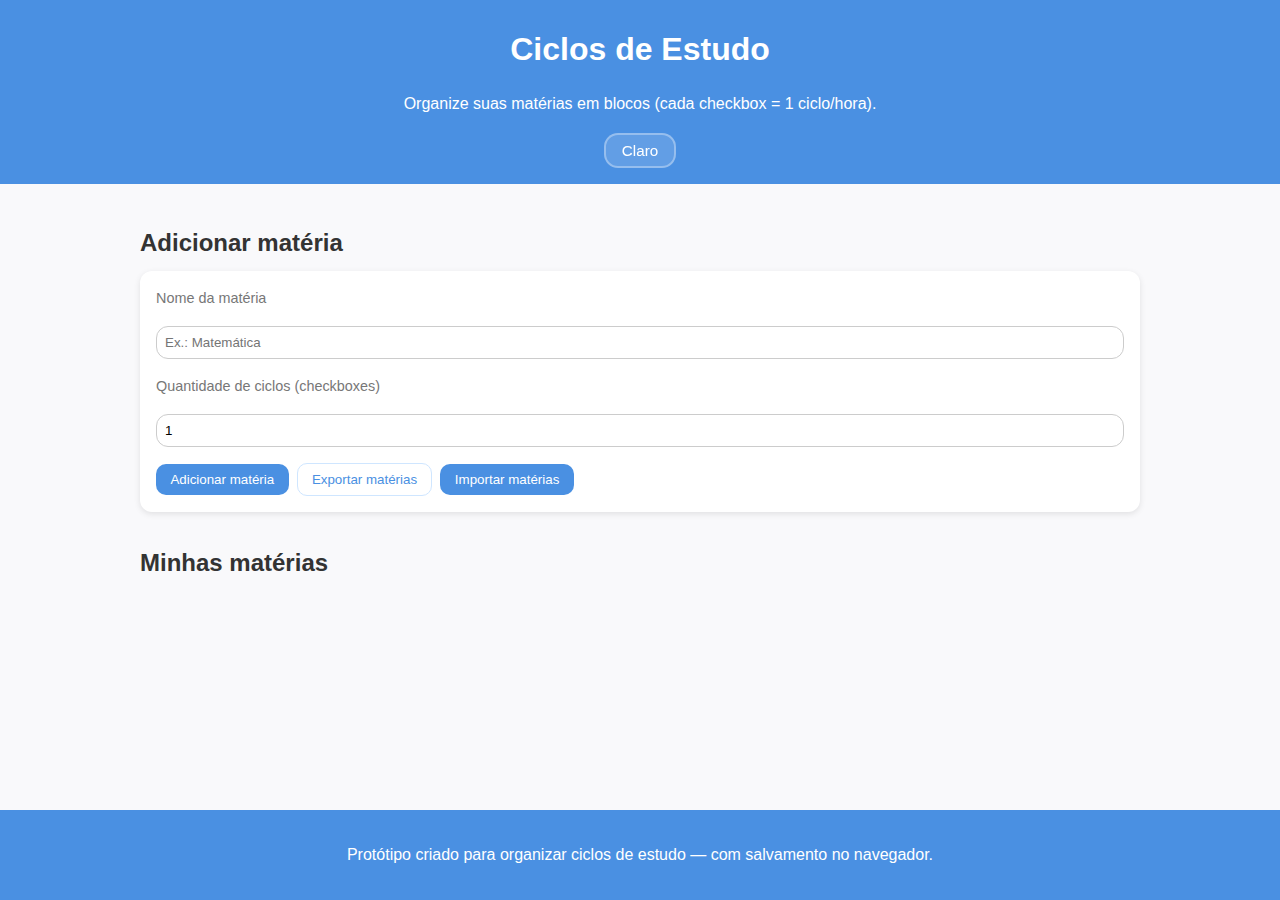
<file: index.html>
<!doctype html>
<html lang="pt-BR">
<head>
  <meta charset="utf-8">
  <meta name="viewport" content="width=device-width,initial-scale=1">
  <title>Ciclos de Estudo — HTML + JS + CSS</title>
  <link rel="stylesheet" href="src/css/styles.css">
</head>
<body>
  <header>
    <h1>Ciclos de Estudo</h1>
    <p>Organize suas matérias em blocos (cada checkbox = 1 ciclo/hora).</p>
    <button id="theme-toggle">Claro</button>
  </header>

  <main>
    <section aria-labelledby="form-title">
      <h2 id="form-title">Adicionar matéria</h2>
      <form id="add-subject-form">
        <label for="subject-name">Nome da matéria</label>
        <input type="text" id="subject-name" name="subjectName" required placeholder="Ex.: Matemática">

        <label for="subject-hours">Quantidade de ciclos (checkboxes)</label>
        <input type="number" id="subject-hours" name="subjectHours" min="1" max="100" value="1" required>

        <div class="controls-row">
          <button type="submit" class="btn">Adicionar matéria</button>
          <button type="button" id="export-btn" class="btn ghost">Exportar matérias</button>
          <input type="file" id="import-input" accept="application/json" style="display:none">
          <button type="button" id="import-btn" class="btn">Importar matérias</button>
        </div>
      </form>
    </section>

    <section aria-labelledby="subjects-title">
      <h2 id="subjects-title">Minhas matérias</h2>
      <div id="subjects-container"></div>
    </section>

    <template id="subject-template">
      <article class="subject-card" data-subject-id="">
        <header>
          <h3 class="subject-title"></h3>
          <div class="subject-controls">
            <button type="button" class="delete-subject">Excluir</button>
          </div>
        </header>

        <div class="subject-meta">
          <span class="subject-hours"></span>
          <progress class="subject-progress"></progress>
        </div>

        <div class="subject-checkboxes"></div>
        <button type="button" class="clear-progress">Limpar progresso</button>
      </article>
    </template>
  </main>

  <footer>
    <p>Protótipo criado para organizar ciclos de estudo — com salvamento no navegador.</p>
  </footer>
   <script src="src/js/script.js"></script>
   <script src="src/js/theme.js"></script>
</body>
</html>
</file>
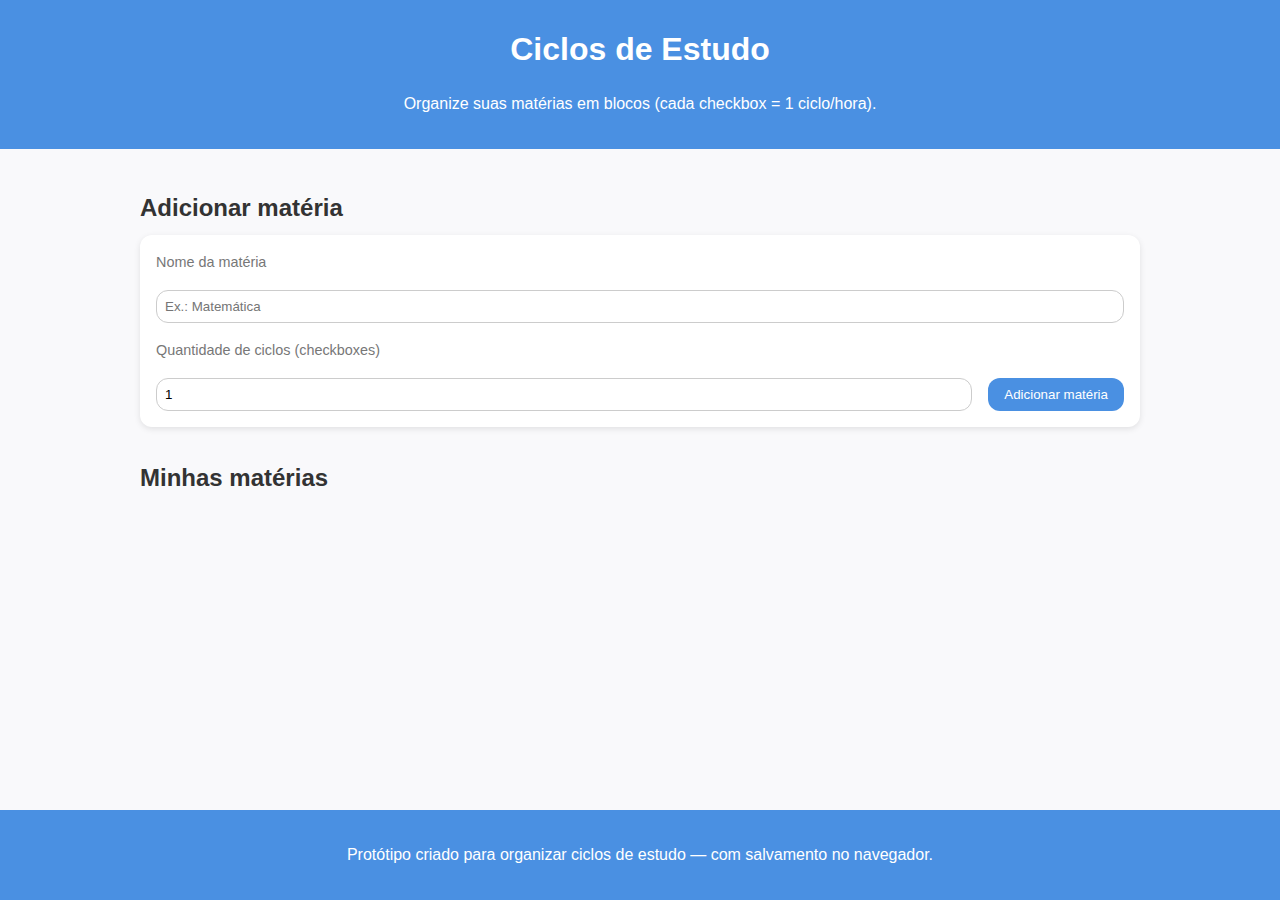
<file: Ciclo de estudos/index.html>
<!doctype html>
<html lang="pt-BR">
<head>
  <meta charset="utf-8">
  <meta name="viewport" content="width=device-width,initial-scale=1">
  <title>Ciclos de Estudo — HTML + JS + CSS</title>
  <style>
    :root {
      --bg: #f9f9fb;
      --card: #ffffff;
      --primary: #4a90e2;
      --danger: #e94e4e;
      --text: #333;
      --muted: #777;
      --radius: 12px;
    }

    html, body {
      height: 100%;
      margin: 0;
      padding: 0;
    }

    body {
      font-family: Arial, Helvetica, sans-serif;
      background: var(--bg);
      color: var(--text);
      line-height: 1.6;
      display: flex;
      flex-direction: column;
    }

    header {
      text-align: center;
      background: var(--primary);
      color: #fff;
      padding: 1rem;
    }

    main {
      flex: 1;
      max-width: 1000px;
      margin: 2rem auto;
      padding: 0 1rem;
      width: 100%;
    }

    footer {
      text-align: center;
      background: var(--primary);
      color: #fff;
      padding: 1rem;
    }

    h1, h2, h3 {
      margin: 0.5rem 0;
    }

    form {
      display: flex;
      flex-wrap: wrap;
      gap: 1rem;
      margin-bottom: 2rem;
      background: var(--card);
      padding: 1rem;
      border-radius: var(--radius);
      box-shadow: 0 2px 6px rgba(0,0,0,0.1);
    }

    form label {
      flex: 1 1 100%;
      font-size: 0.9rem;
      color: var(--muted);
    }

    form input {
      flex: 1 1 200px;
      padding: 0.5rem;
      border: 1px solid #ccc;
      border-radius: var(--radius);
    }

    form button {
      padding: 0.5rem 1rem;
      background: var(--primary);
      color: #fff;
      border: none;
      border-radius: var(--radius);
      cursor: pointer;
      transition: background 0.3s;
    }

    form button:hover {
      background: #357ab7;
    }

    .subject-card {
      background: var(--card);
      padding: 1rem;
      margin-bottom: 1rem;
      border-radius: var(--radius);
      box-shadow: 0 2px 6px rgba(0,0,0,0.1);
      display: grid;
      grid-template-columns: 1fr auto;
      gap: 1rem;
      align-items: start;
    }

    .subject-card header {
      display: flex;
      justify-content: space-between;
      align-items: center;
      margin-bottom: 0.5rem;
      grid-column: 1 / -1;
    }

    .subject-title {
      font-size: 1.2rem;
    }

    .subject-controls button, .clear-progress {
      background: var(--danger);
      border: none;
      color: #fff;
      padding: 0.3rem 0.6rem;
      border-radius: var(--radius);
      cursor: pointer;
      font-size: 0.8rem;
      margin-left: 0.3rem;
      transition: background 0.3s;
    }

    .subject-controls button:hover, .clear-progress:hover {
      background: #c43d3d;
    }

    .subject-meta {
      display: flex;
      justify-content: space-between;
      align-items: center;
      margin: 0.5rem 0;
      font-size: 0.9rem;
      color: var(--muted);
      grid-column: 1 / -1;
    }

    progress {
      width: 100%;
      height: 1rem;
      border-radius: var(--radius);
      overflow: hidden;
    }

    .subject-checkboxes {
      display: flex;
      flex-wrap: wrap;
      gap: 0.5rem;
      margin-top: 0.5rem;
      grid-column: 1 / -1;
    }

    .subject-checkboxes label {
      background: #f1f1f1;
      padding: 0.3rem 0.6rem;
      border-radius: var(--radius);
      font-size: 0.85rem;
      display: flex;
      align-items: center;
      gap: 0.3rem;
      cursor: pointer;
      transition: background 0.2s;
    }

    .subject-checkboxes input[type="checkbox"] {
      transform: scale(1.2);
    }

    .subject-checkboxes label:hover {
      background: #e1e1e1;
    }

    .clear-progress {
      display: none;
      grid-column: 1 / -1;
      justify-self: end;
      margin-top: 0.5rem;
    }

    @media(min-width: 768px){
      .subject-card {
        grid-template-columns: 2fr 1fr;
      }
    }
  </style>
</head>
<body>
  <header>
    <h1>Ciclos de Estudo</h1>
    <p>Organize suas matérias em blocos (cada checkbox = 1 ciclo/hora).</p>
  </header>

  <main>
    <section aria-labelledby="form-title">
      <h2 id="form-title">Adicionar matéria</h2>
      <form id="add-subject-form">
        <label for="subject-name">Nome da matéria</label>
        <input type="text" id="subject-name" name="subjectName" required placeholder="Ex.: Matemática">

        <label for="subject-hours">Quantidade de ciclos (checkboxes)</label>
        <input type="number" id="subject-hours" name="subjectHours" min="1" max="100" value="1" required>

        <button type="submit">Adicionar matéria</button>
      </form>
    </section>

    <section aria-labelledby="subjects-title">
      <h2 id="subjects-title">Minhas matérias</h2>
      <div id="subjects-container"></div>
    </section>

    <template id="subject-template">
      <article class="subject-card" data-subject-id="">
        <header>
          <h3 class="subject-title"></h3>
          <div class="subject-controls">
            <button type="button" class="delete-subject">Excluir</button>
          </div>
        </header>

        <div class="subject-meta">
          <span class="subject-hours"></span>
          <progress class="subject-progress"></progress>
        </div>

        <div class="subject-checkboxes"></div>
        <button type="button" class="clear-progress">Limpar progresso</button>
      </article>
    </template>
  </main>

  <footer>
    <p>Protótipo criado para organizar ciclos de estudo — com salvamento no navegador.</p>
  </footer>

  <script>
    const form = document.getElementById('add-subject-form');
    const container = document.getElementById('subjects-container');
    const template = document.getElementById('subject-template');

    function saveData() {
      const data = [];
      container.querySelectorAll('.subject-card').forEach(card => {
        const id = card.dataset.subjectId;
        const title = card.querySelector('.subject-title').textContent;
        const hours = parseInt(card.querySelectorAll('.subject-checkboxes input').length);
        const checks = Array.from(card.querySelectorAll('.subject-checkboxes input')).map(chk => chk.checked);
        data.push({ id, title, hours, checks });
      });
      localStorage.setItem('studySubjects', JSON.stringify(data));
    }

    function loadData() {
      const saved = localStorage.getItem('studySubjects');
      if (!saved) return;
      const data = JSON.parse(saved);
      data.forEach(item => createSubject(item.title, item.hours, item.id, item.checks));
    }

    function createSubject(title, hours, id = crypto.randomUUID(), checks = []) {
      const clone = template.content.cloneNode(true);
      const card = clone.querySelector('.subject-card');
      card.dataset.subjectId = id;
      card.querySelector('.subject-title').textContent = title;
      card.querySelector('.subject-hours').textContent = `${hours} ciclos`;

      const progress = card.querySelector('.subject-progress');
      progress.max = hours;
      progress.value = checks.filter(Boolean).length;

      const boxContainer = card.querySelector('.subject-checkboxes');
      const clearBtn = card.querySelector('.clear-progress');

      function updateProgress() {
        const checked = card.querySelectorAll('.subject-checkboxes input:checked').length;
        progress.value = checked;
        clearBtn.style.display = (checked === hours) ? 'inline-block' : 'none';
        saveData();
      }

      for (let i = 0; i < hours; i++) {
        const label = document.createElement('label');
        const input = document.createElement('input');
        input.type = 'checkbox';
        input.checked = checks[i] || false;
        input.addEventListener('change', updateProgress);
        label.appendChild(input);
        label.append(` ${i + 1}`);
        boxContainer.appendChild(label);
      }

      clearBtn.addEventListener('click', () => {
        card.querySelectorAll('.subject-checkboxes input').forEach(chk => chk.checked = false);
        updateProgress();
      });

      card.querySelector('.delete-subject').addEventListener('click', () => {
        if(confirm('Tem certeza que deseja excluir esta matéria?')){
          card.remove();
          saveData();
        }
      });

      container.appendChild(card);
      updateProgress();
    }

    form.addEventListener('submit', e => {
      e.preventDefault();
      const name = document.getElementById('subject-name').value.trim();
      const hours = parseInt(document.getElementById('subject-hours').value);
      if (!name || isNaN(hours) || hours < 1) return;
      createSubject(name, hours);
      form.reset();
    });

    loadData();
  </script>
</body>
</html>
</file>
<file: src/css/styles.css>
:root {
  --bg: #f9f9fb;
  --card: #ffffff;
  --primary: #4a90e2;
  --danger: #e94e4e;
  --text: #333;
  --muted: #777;
  --radius: 12px;
}


html, body {
  height: 100%;
  margin: 0;
  padding: 0;
}

body {
  font-family: Arial, Helvetica, sans-serif;
  background: var(--bg);
  color: var(--text);
  line-height: 1.6;
  display: flex;
  flex-direction: column;

  /* transição do tema */
  transition: background 0.25s ease, color 0.25s ease;
}

html {
  transition: background 0.25s ease, color 0.25s ease;
}
header {
  text-align: center;
  background: var(--primary);
  color: #fff;
  padding: 1rem;
}

footer {
  text-align: center;
  background: var(--primary);
  color: #fff;
  padding: 1rem;
}

h1, h2, h3 {
  margin: 0.5rem 0;
}

main {
  flex: 1;
  max-width: 1000px;
  margin: 2rem auto;
  padding: 0 1rem;
  width: 90%;
}

.controls-row {
  display: flex;
  gap: 0.5rem;
  align-items: center;
  width: 100%;
  flex-wrap: wrap;
}

form {
  display: flex;
  flex-wrap: wrap;
  gap: 1rem;
  margin-bottom: 2rem;
  background: var(--card);
  padding: 1rem;
  border-radius: var(--radius);
  box-shadow: 0 2px 6px rgba(0,0,0,0.1);
  align-items: center;
}

form label {
  flex: 1 1 100%;
  font-size: 0.9rem;
  color: var(--muted);
}

form input[type="text"],
form input[type="number"] {
  width: 100%;
  flex: 1 1 auto;
  padding: 0.5rem;
  border: 1px solid #ccc;
  border-radius: var(--radius);
}


.btn, button {
  padding: 0.5rem 0.9rem;
  background: var(--primary);
  color: #fff;
  border: none;
  border-radius: 10px;
  cursor: pointer;
  transition: background 0.2s;
}

.btn:hover { background:#357ab7 }
.btn.ghost { background: transparent; color: var(--primary); border: 1px solid #cfe6ff }


.subject-card {
  background: var(--card);
  padding: 1rem;
  margin-bottom: 1rem;
  border-radius: var(--radius);
  box-shadow: 0 2px 6px rgba(0,0,0,0.1);

  /* novo grid responsivo */
  display: grid;
  grid-template-columns: 1fr;
  gap: 1rem;
  align-items: start;
}

@media (min-width: 900px) {
  .subject-card {
    grid-template-columns: 2fr 1fr;
  }
}

.subject-card header {
  display: flex;
  justify-content: space-between;
  align-items: center;
  grid-column: 1 / -1;
}

.subject-title {
  font-size: 1.2rem;
}

.subject-controls button, .clear-progress {
  background: var(--danger);
  border: none;
  color: #fff;
  padding: 0.3rem 0.6rem;
  border-radius: var(--radius);
  cursor: pointer;
  font-size: 0.8rem;
  margin-left: 0.3rem;
  transition: background 0.3s;
}

.subject-controls button:hover, .clear-progress:hover {
  background: #c43d3d;
}

.subject-meta {
  display: flex;
  justify-content: space-between;
  align-items: center;
  margin: 0.5rem 0;
  font-size: 0.9rem;
  color: var(--muted);
  grid-column: 1 / -1;
}

progress {
  width: 100%;
  height: 1rem;
  max-width: 100%;
  border-radius: var(--radius);
  overflow: hidden;
}

/* ============================
   CHECKBOXES DAS HORAS
============================ */
.subject-checkboxes {
  display: flex;
  flex-wrap: wrap;
  gap: 0.5rem;
  margin-top: 0.5rem;
  grid-column: 1 / -1;
}

.subject-checkboxes label {
  background: #f1f1f1;
  padding: 0.3rem 0.6rem;
  border-radius: var(--radius);
  font-size: 0.85rem;
  display: flex;
  align-items: center;
  gap: 0.3rem;
  cursor: pointer;
  transition: background 0.2s;
}

.subject-checkboxes input[type="checkbox"] {
  transform: scale(1.2);
}

.subject-checkboxes label:hover {
  background: #e1e1e1;
}

.clear-progress {
  display: none;
  grid-column: 1 / -1;
  justify-self: end;
  margin-top: 0.5rem;
}

/* ============================
   BREAKPOINT INTERMEDIÁRIO
============================ */
@media (max-width: 768px) {
  .subject-card {
    grid-template-columns: 1fr;
  }
}

/* ============================
   MOBILE — TELA MUITO PEQUENA
============================ */
@media (max-width: 450px) {

  header {
    padding: 0.8rem;
  }

  #theme-toggle {
    margin-top: 0.5rem;
    width: 100%;
  }

  form {
    padding: 0.8rem;
    gap: 0.8rem;
  }

  .controls-row {
    flex-direction: column;
    gap: 0.7rem;
  }

  .subject-card {
    padding: 0.8rem;
    grid-template-columns: 1fr !important;
  }

  .subject-meta {
    flex-direction: column;
    align-items: flex-start;
    gap: 0.3rem;
  }

  .subject-checkboxes {
    gap: 0.35rem;
  }

  .subject-checkboxes label {
    padding: 0.25rem 0.45rem;
    font-size: 0.78rem;
  }
}

/* ============================
   TEMA ESCURO
============================ */
[data-theme="dark"] {
  --bg: #0e0f10;
  --card: #1a1c1f;
  --primary: #4a90e2;
  --danger: #d85c5c;
  --text: #e6e6e6;
  --muted: #9a9a9a;
}

/* ============================
   BOTÃO DO TEMA
============================ */
#theme-toggle {
  padding: 0.45rem 1rem;
  font-size: 0.95rem;
  background: #ffffff22;
  border: 2px solid #ffffff55;
  border-radius: 14px;
  backdrop-filter: blur(4px);
  color: #fff;
  cursor: pointer;
  transition: 0.25s ease;
}

#theme-toggle:hover {
  background: #ffffff33;
  border-color: #ffffff88;
}
</file>
